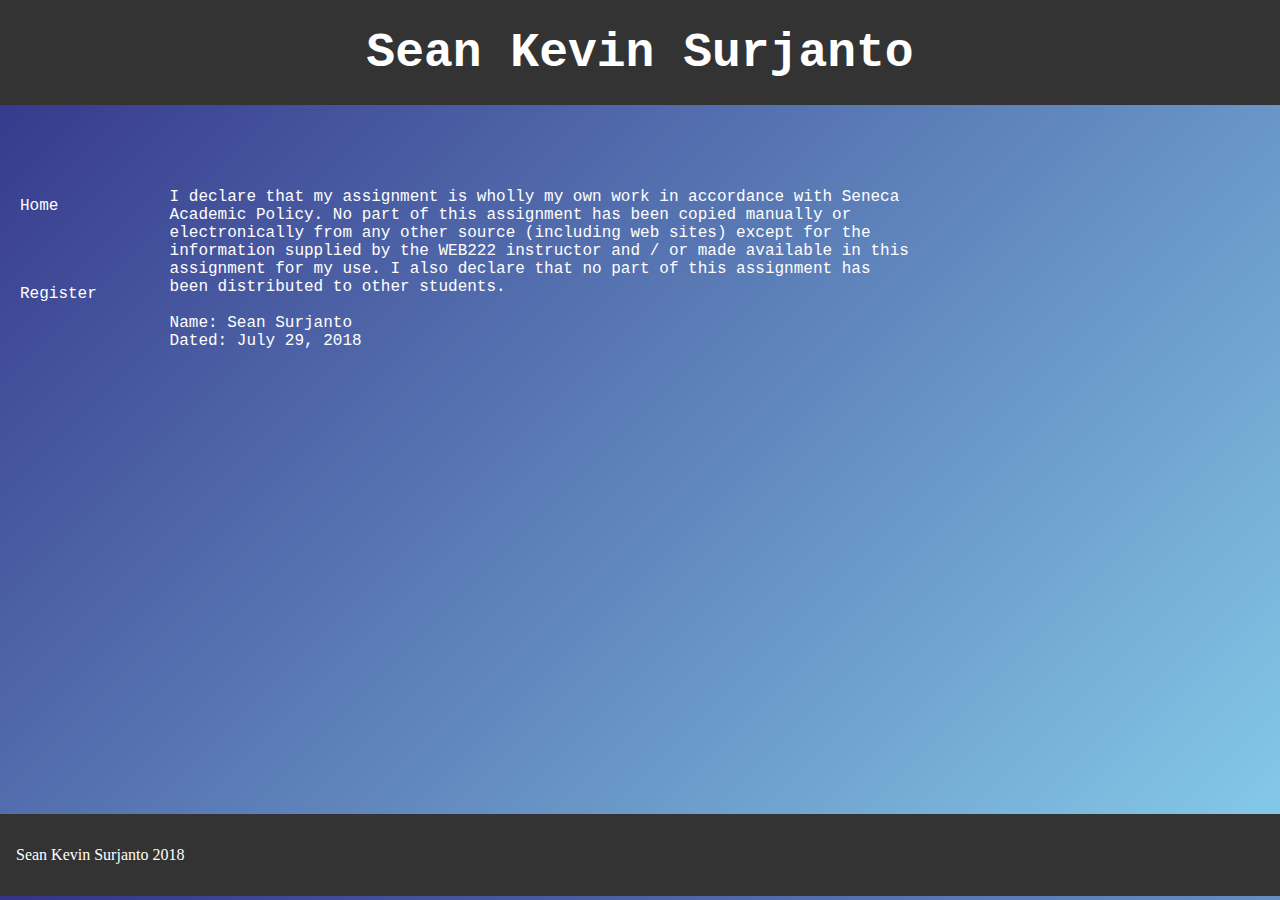
<file: Assignment 5/index.html>
<!DOCTYPE html>

<html>
    <header>
            <h1>Sean Kevin Surjanto</h1>
            <title>a5_ssurjanto</title>
            <link rel="stylesheet" href="css/a5.css">
    </header>
    <body>
        <div id="main-container">
            <nav id="left-panel">
                <ul>
                    <a href="index.html"><li>Home</li></a>
                    <a href="register.html"><li>Register</li></a>
                </ul>
            </nav>
            <div id="main-paragraph">
                <p>
                    I declare that my assignment is wholly my own work in accordance with Seneca 
                    Academic Policy. No part of this assignment has been copied manually or electronically from any other source (including web sites) except for the information supplied by the WEB222 instructor and / or made available in this assignment for my use. 
                    I also declare that no part of this assignment has been distributed to other students. 
                    <br><br>Name: Sean Surjanto
                    <br>Dated: July 29, 2018 
                </p>
            </div>
        </div>
        <footer>
            <p>Sean Kevin Surjanto 2018</p>   
        </footer>
</body>

</html>
</file>
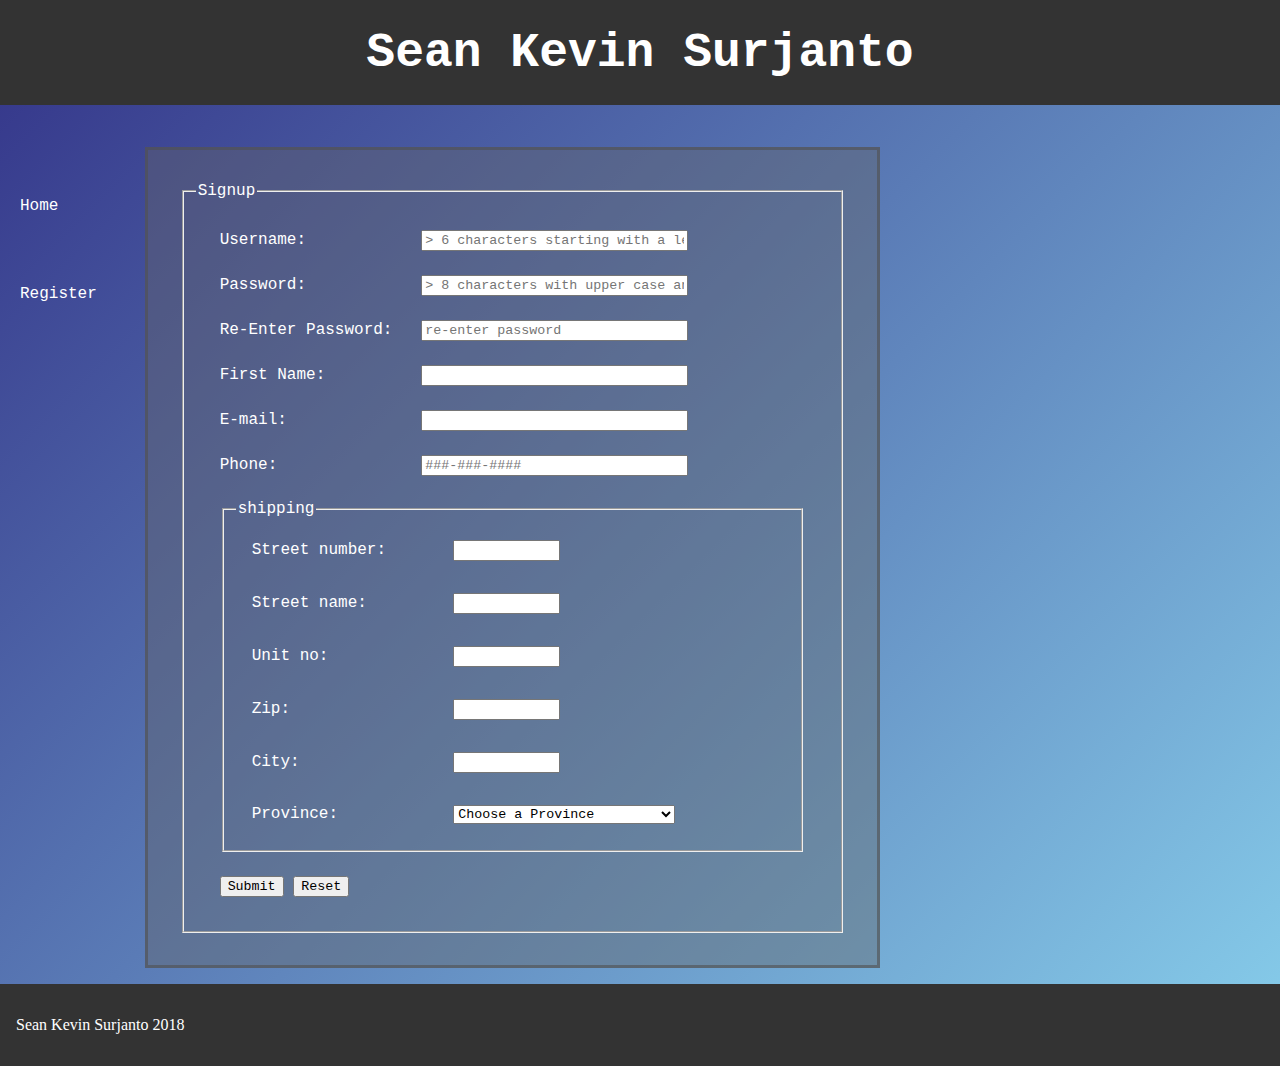
<file: Assignment 5/register.html>
<!DOCTYPE html>

<html>
    <header>
        <h1>Sean Kevin Surjanto</h1>
        <title>a5_ssurjanto</title>
        <link rel="stylesheet" href="css/a5.css">
        <link rel="stylesheet" href="css/a5_registration.css">
        <script src="js/validation.js" type="text/javascript"></script>
    </header>
    <body>        
        <div id="main-container">
            <nav id="left-panel">
                <ul>
                    <a href="index.html"><li>Home</li></a>
                    <a href="register.html"><li>Register</li></a>
                </ul>
            </nav>
            <div id="main-paragraph">
                <form id="registration" action="https://httpbin.org/post" method="post" onsubmit="return formValidation();">
                    <fieldset>
                        <legend>Signup</legend>
                    <div>
                        <label for="username">Username:</label>
                        <input type="text" id="username" name="username" placeholder="> 6 characters starting with a letter" onfocusout=" return userError()">
                    </div>
                    <div>
                        <label for="password">Password:</Password:></label>
                        <input type="password" id="password" name="password" placeholder="> 8 characters with upper case and number" onfocusout="return pwdError()">
                    </div>
                    <div>
                        <label for="password2">Re-Enter Password:</Password:></label>
                        <input type="password" id="password2" name="password2" placeholder ="re-enter password" onfocusout="return pwd2Error()">
                    </div>
                    <div>
                        <label for="fName">First Name: </label>
                        <input type="text" id="fName" name="fName" required onfocusout="return fNameError()">
                    </div>
                    <div>
                        
                    </div>
                    <div>
                        <label for="e-mail">E-mail:</label>
                        <input type="email" id="e-mail" name ="e-mail" required>
                    </div>
                    <div>
                        <input type="hidden" name="lastName" id="lastName" value="Surjanto" /> 
                    </div>
                    <div>    
                        <input type="hidden" name="studentId" id="studentId" value="148057177" /> 
                    </div>      
                    <div>
                        <label for="phone">Phone:</label>
                        <input type="text" id="phone" name="phone" placeholder="###-###-####" onfocusout="return phoneError()">
                    </div>
                    <div>
                        <fieldset id="shipping">
                            <legend>shipping</legend>
                            <div>
                                <label for="streetNo">Street number:</label>
                                <input type="text" id="streetNo" name="streetNo" onfocusout="return streetNoError()">
                            </div>    
                            <div>
                                <label for="streetName">Street name:</label>
                                <input type="text" id="streetName" name="streetName" onfocusout="return streetNameError()">
                            </div>
                            <div>
                                <label for="unitNo">Unit no:</label>
                                <input type="text" id="unitNo" name="unitNo" onfocusout="return unitNoError()">
                            </div>
                            <div>
                                <label for="zip">Zip:</label>
                                <input type="text" id="zip" name="zip" onfocusout="return zipError()">
                            </div>
                            <div>    
                                <label for="city">City:</label>
                                <input type="text" id="city" name="city" onfocusout="return cityError()">  
                            </div>
                            <div>        
                                <label for="province">Province:</label>
                                    <select id="province" name="province" onfocusout="return provinceError()"> 
                                        <option value="0" selected>Choose a Province</option>
                                        <option value="Alberta">Alberta</option>
                                        <option value="British Columbia">British Columbia</option>
                                        <option value="Manitoba">Manitoba</option>
                                        <option value="New Brunswick">New Brunswick</option>
                                        <option value="Newfoundland and Labrador">Newfoundland and Labrador</option>
                                        <option value="Nova Scotia">Nova Scotia</option>
                                        <option value="Ontario">Ontario</option>
                                        <option value="Prince Edward Island">Prince Edward Island</option>
                                        <option value="Quebec">Quebec</option>
                                        <option value="Saskatchewan">Saskatchewan</option>
                                        <option value="Northwest Territories">Northwest Territories</option>
                                        <option value="Nunavut">Nunavut</option>
                                        <option value="Yukon">Yukon</option>
                                    </select>
                            </div>
                         </fieldset>
                    </div>     
                    <div>    
                        <button type="submit" id="submitButton">Submit</button>
                        <button type="reset" onclick="clearError();">Reset</button>
                    </div> 
                    </fieldset>  
                </form>
            </div>
            <nav id="right-panel">
                <div id="errorMsg"></div>
            </nav>
        </div>
        <footer>
            <p>Sean Kevin Surjanto 2018</p>
        </footer>
    </body>
</html>
</file>
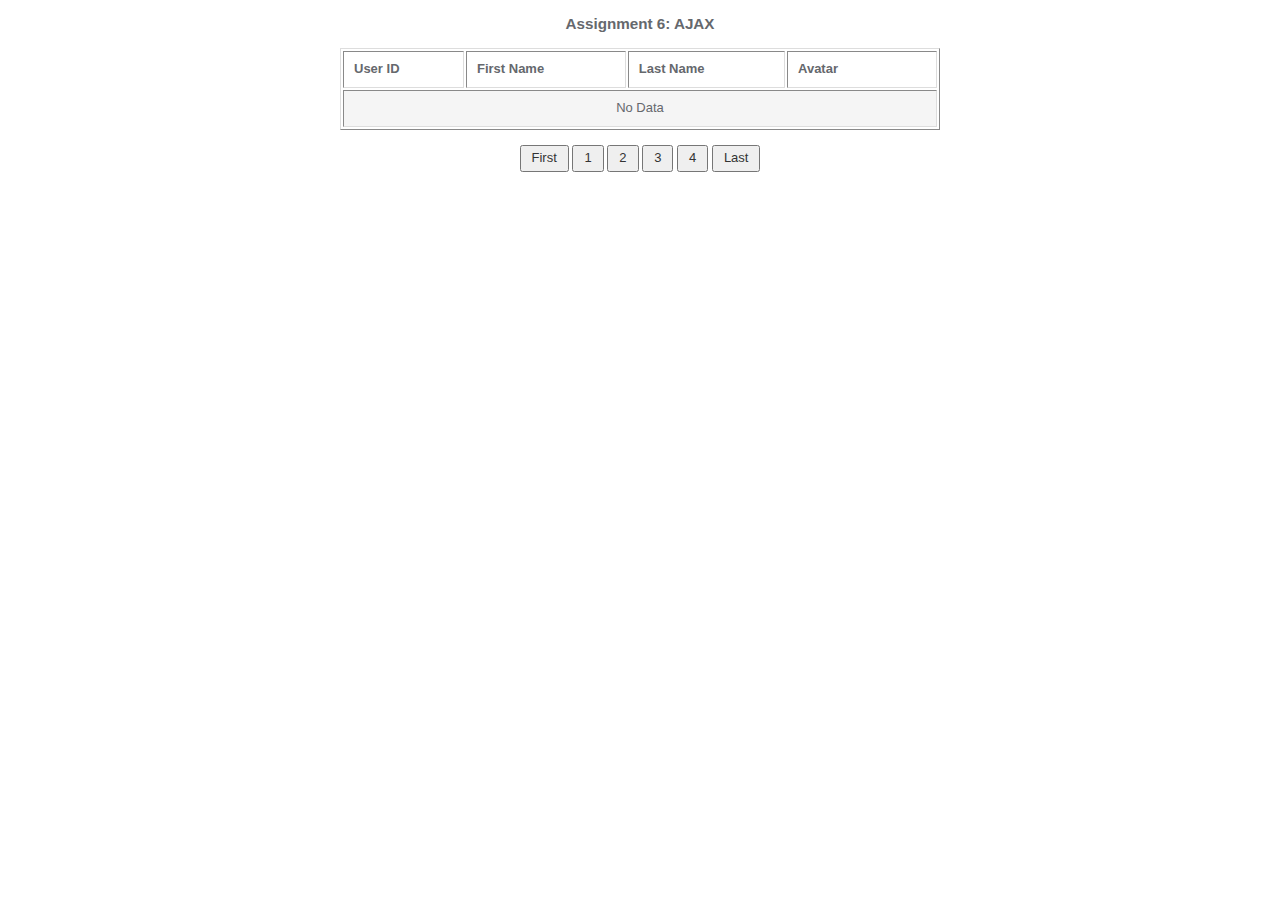
<file: Assignment6/assignment6.html>
<!DOCTYPE html>
<html lang="en">
  <head>
    <meta charset="UTF-8" />
    <title>WEB222 - A6</title>
	<link href="css/normalize.css" rel="stylesheet">
	<link href="css/assignment6.css" rel="stylesheet">
	<script type="text/javascript" src="js/assignment6.js"></script>
  </head>
  <body>
    <div class="main-container">
      <h3>Assignment 6: AJAX</h3>
   
		<table>
			<thead>
			<tr>
				<th>User ID</th><th>First Name</th><th>Last Name</th><th class="avatar">Avatar</th>
			</tr>
			</thead>
			<tbody id="data">
				<tr id="nodata">
					<td colspan="4">No Data</td>
				</tr>
			</tbody>
		</table>
        <br >
        <div class="paging"><button type="button" onclick="makeRequest(1);">First</button>
		<button class="pgbtn" id="pgbtn1" type="button" onclick="makeRequest(1);">1</button>
		<button class="pgbtn" id="pgbtn2" type="button" onclick="makeRequest(2);">2</button>
		<button class="pgbtn" id="pgbtn3" type="button" onclick="makeRequest(3);">3</button>
		<button class="pgbtn" id="pgbtn4" type="button" onclick="makeRequest(4);">4</button>
		<button type="button" onclick="makeRequest(4);">Last</button></div>
    
      
    </div>
  </body>
</html>
</file>
<file: Assignment 5/css/a5.css>
@import url('https://fonts.googleapis.com/css?family=Shadows+Into+Light+Two|Tangerine');

header * {
    text-align: center;
    /*background-color: maroon;*/
    color: #ffffff; 
    margin: 0;
    font-family: 'Calibri', 'Courier New', Courier, monospace;
    text-decoration: none;
}

header h1 {
    text-align: center;
    padding: 2%;
    font-size:  300%;
    font-weight: bolder;
    background-color: #333333;
}

body {
    background: linear-gradient(-45deg, skyblue, #333388);
}

#main-container {
    margin: 2% 0;
    height: 73.1vh;
    color: white;
    min-width: 1000px;
}

#main-container * {
    font-family: 'Calibri', 'Courier New', Courier, monospace;
}

#left-panel {
    margin: 0;
    float: left;
    width: 10%;
}

#left-panel * {
    list-style: none;
    max-width: 160px;
}

#left-panel li {
    margin: 10px 0;
    padding: 30px 10px;
}

#left-panel ul {
    padding: 10px;
} 

#left-panel a {
    color: white;
    text-decoration: none;
    font-family: 'Calibri', 'Courier New', Courier, monospace;
}

#left-panel li:hover {
    background: #333333;
}
#main-paragraph {
    float: left;
    width: 65%;
    margin: 0 auto;
}

#main-paragraph p {
    padding: 5%;
}

footer {
    clear: both;
    background-color: #333333;
    margin: 0;
    padding: 1em;
}

footer *{
    color: white;
    font-size: 1em;
}
body {
    width: 100vw;
    height: auto;
    margin: 0;
    min-width: 1000px;
}

html {
    width: 100vw;
    height: auto;
    margin: 0;
    min-width: 1000px;
}
</file>
<file: Assignment 5/css/a5_registration.css>
#registration {
    background-color: rgba(99, 99, 99, 0.4);
    border: 0.2em;
    border-color: rgba(80,80,80,0.6);
    border-style: solid;
    padding: 2em;
    margin: 2%;
    width: 80%;

}

form div{
    margin: 1.5em;
}

form div label {
    display: inline-block;
    width: 12em;
}

form div input {
    width: 20em;
    box-sizing: border-box;
}

#shipping div{
    float: left;
    margin: 1em;
}

#shipping input {
    width: 8em;
    box-sizing: border-box;
}

#shipping label {
    display: inline-block;
}


#right-panel {
    background-color: #333333;
    height: auto;
    width: auto;
    float: left;
}

#right-panel div p {
    max-width: 160px;
    padding: 1em;
}
</file>
<file: Assignment6/css/assignment6.css>
body{
	font-size:13px;
	 color: #65686d;
}

.main-container {
	 width:600px;
	 margin:auto;
	 text-align:center;
}

tr#nodata td{
	text-align:center;
}

.paging{
	text-align:center;
}

.paging button{
	padding:4px 10px;
	color: #333;
}

.paging button:hover{
	cursor:pointer;
}

.paging button.active{
	font-weight:bold;
	color: #000;
}

table {
	width:100%;
	margin:auto;
	border:1px outset #ddd;
}

table img{
	width:128px;
	height:128px;
}

table th.avatar{
	width:128px;
}
      
table td, table th {
	border:1px inset #ddd;
	text-align:left;
	padding:10px;
}

table th{
	font-weight:bold;
}

table tr:nth-child(odd) td:not(th){
	 background: #f5f5f5;
}
      
table tr:nth-child(even) td:not(th) {
	background: #ffffff;
}
</file>
